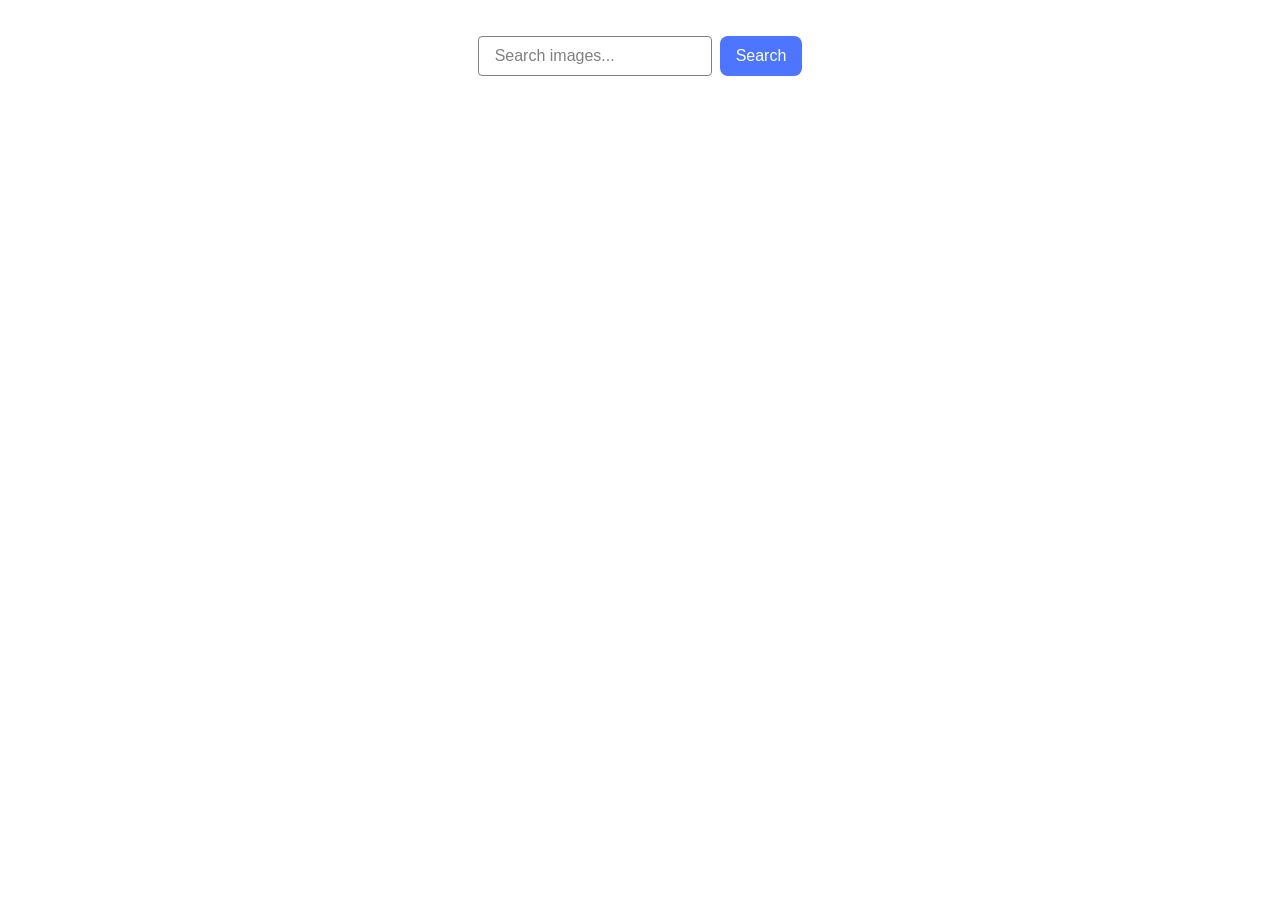
<file: src/index.html>
<!DOCTYPE html>
<html lang="en">
  <head>
    <meta charset="UTF-8" />
    <link rel="icon" type="image/svg+xml" href="/favicon.svg" />
    <meta name="viewport" content="width=device-width, initial-scale=1.0" />
    <title>Gallery</title>
    <link rel="stylesheet" href="./css/styles.css" />
  </head>
  <body>
    <form class="form">
      <input
        type="text"
        placeholder="Search images..."
        name="search"
        required
        class="form-input"
      />
      <button type="submit" class="form-btn">Search</button>
    </form>

    <ul class="gallery"></ul>

    <button type="button" class="hidden" id="load-more-button">
      Load more
    </button>

    <div class="loader-wrapper hidden">
      <span class="loader"></span>
    </div>

    <script type="module" src="./main.js"></script>
  </body>
</html>
</file>
<file: src/css/styles.css>
/**
  |============================
  | include css partials with
  | default @import url()
  |============================
*/
@import url('./reset.css');
@import url('./main.css');

:root {
  font-family: Montserrat, Inter, Avenir, Helvetica, Arial, sans-serif;
  font-size: 16px;
  line-height: 24px;
  font-weight: 400;

  color: #242424;
  background-color: rgba(255, 255, 255, 0.87);

  font-synthesis: none;
  text-rendering: optimizeLegibility;
  -webkit-font-smoothing: antialiased;
  -moz-osx-font-smoothing: grayscale;
  -webkit-text-size-adjust: 100%;
}
</file>
